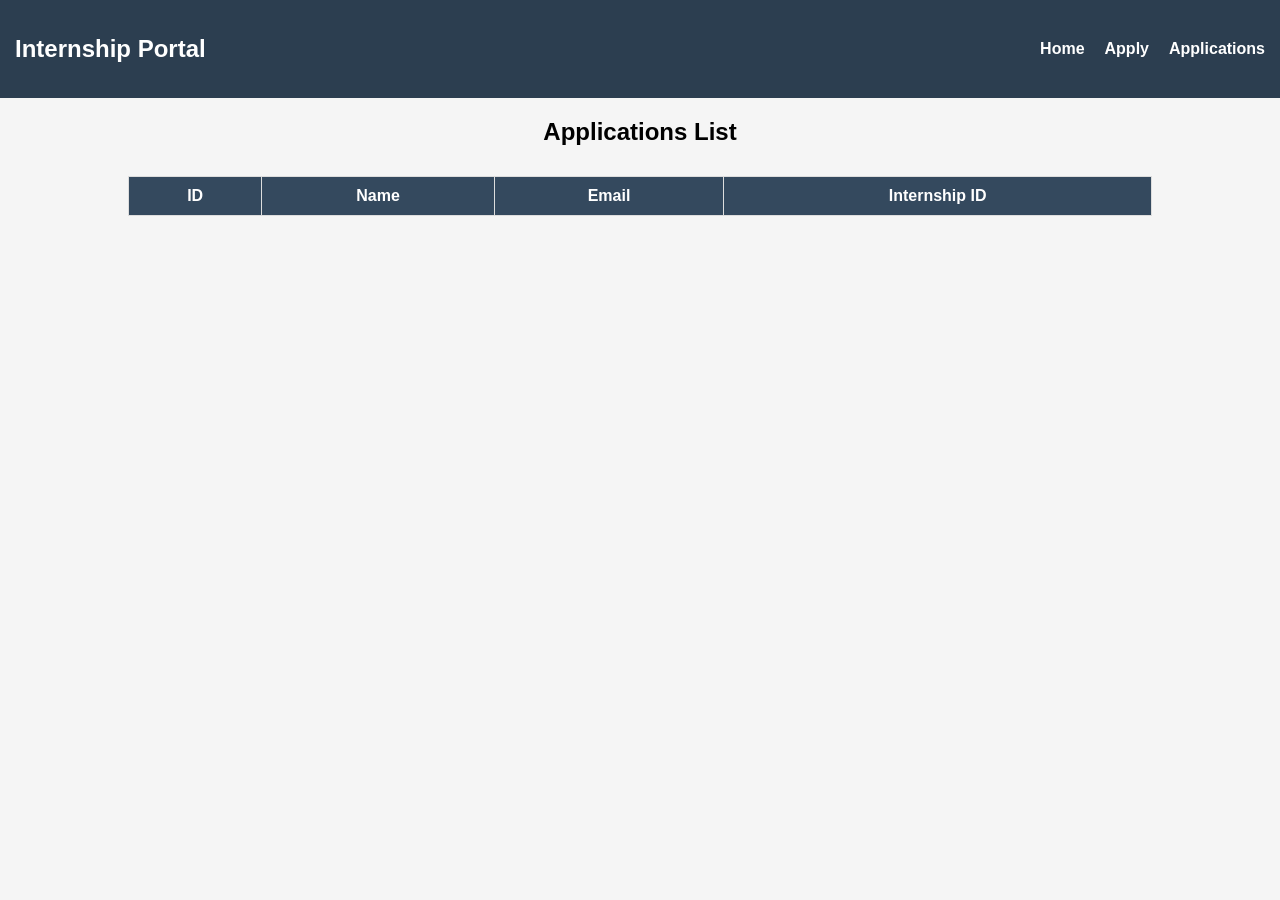
<file: applications.html>
<!DOCTYPE html>
<html>
<head>
<title>Applications</title>
<link rel="stylesheet" href="css/style.css">
</head>

<body>

<nav>
<h2>Internship Portal</h2>
<ul>
<li><a href="index.html">Home</a></li>
<li><a href="apply.html">Apply</a></li>
<li><a href="applications.html">Applications</a></li>
</ul>
</nav>

<h2 class="title">Applications List</h2>

<table>

<thead>
<tr>
<th>ID</th>
<th>Name</th>
<th>Email</th>
<th>Internship ID</th>
</tr>
</thead>

<tbody id="applicationsTable"></tbody>

</table>

<script src="js/script.js"></script>

</body>
</html>
</file>
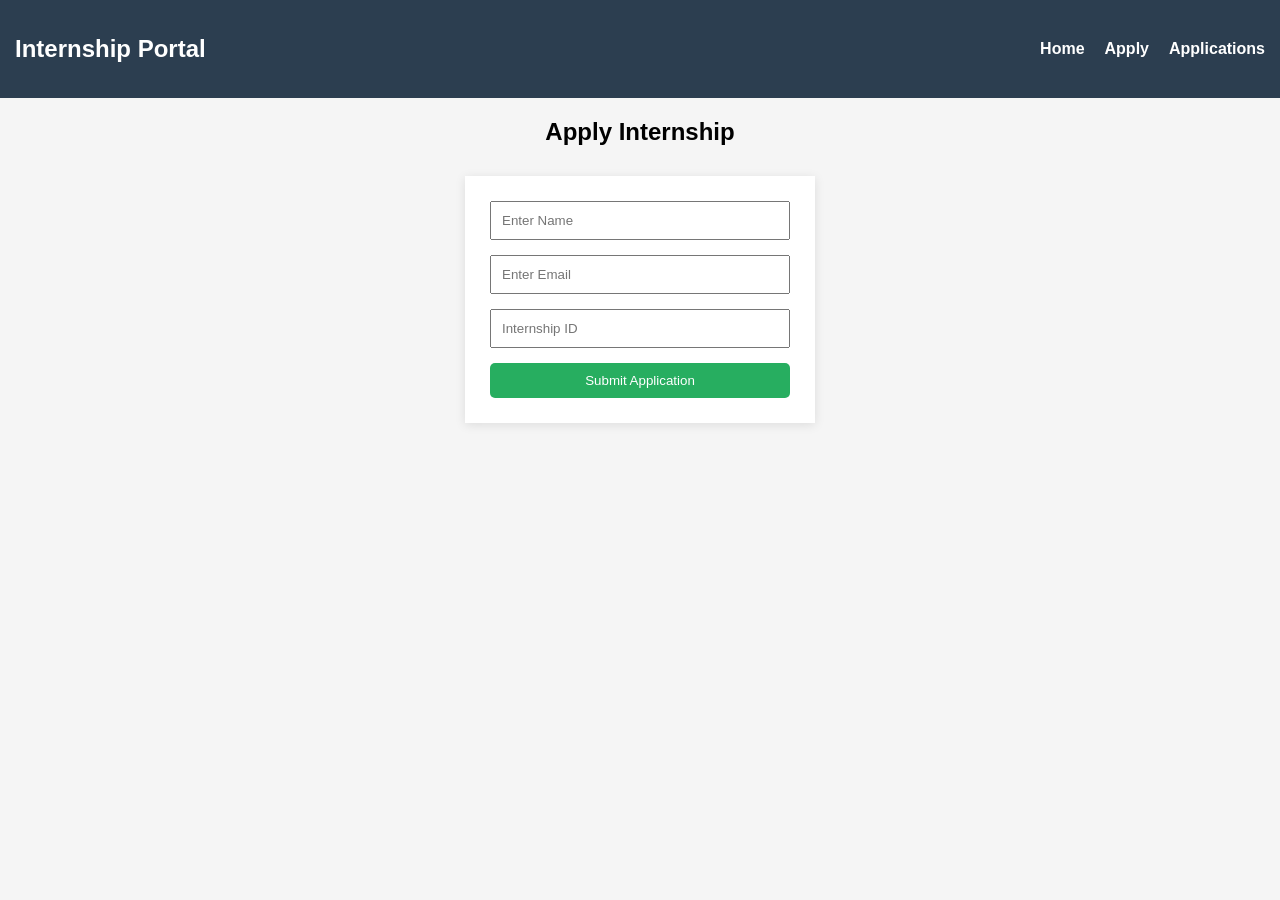
<file: apply.html>
<!DOCTYPE html>
<html>
<head>
<title>Apply Internship</title>
<link rel="stylesheet" href="css/style.css">
</head>

<body>

<nav>
<h2>Internship Portal</h2>
<ul>
<li><a href="index.html">Home</a></li>
<li><a href="apply.html">Apply</a></li>
<li><a href="applications.html">Applications</a></li>
</ul>
</nav>

<h2 class="title">Apply Internship</h2>

<div class="form-box">

<form id="applyForm">

<input type="text" id="name" placeholder="Enter Name" required>

<input type="email" id="email" placeholder="Enter Email" required>

<input type="number" id="internshipId" placeholder="Internship ID" required>

<button type="submit">Submit Application</button>

</form>

</div>

<script src="js/script.js"></script>

</body>
</html>
</file>
<file: css/style.css>
body{
font-family: Arial;
margin:0;
background:#f5f5f5;
}

nav{
display:flex;
justify-content:space-between;
align-items:center;
background:#2c3e50;
padding:15px;
color:white;
}

nav ul{
display:flex;
list-style:none;
}

nav ul li{
margin-left:20px;
}

nav ul li a{
color:white;
text-decoration:none;
font-weight:bold;
}

.title{
text-align:center;
margin-top:20px;
}

.card-container{
display:flex;
flex-wrap:wrap;
justify-content:center;
margin-top:20px;
}

.card{
background:white;
padding:20px;
margin:15px;
width:250px;
box-shadow:0 2px 10px rgba(0,0,0,0.1);
border-radius:10px;
text-align:center;
}

.card button{
background:#3498db;
color:white;
border:none;
padding:10px 15px;
cursor:pointer;
border-radius:5px;
}

.form-box{
display:flex;
justify-content:center;
margin-top:30px;
}

form{
background:white;
padding:25px;
width:300px;
box-shadow:0 2px 10px rgba(0,0,0,0.1);
display:flex;
flex-direction:column;
}

form input{
margin-bottom:15px;
padding:10px;
}

form button{
background:#27ae60;
color:white;
border:none;
padding:10px;
cursor:pointer;
}

table{
width:80%;
margin:auto;
margin-top:30px;
border-collapse:collapse;
background:white;
}

table th,table td{
border:1px solid #ddd;
padding:10px;
text-align:center;
}

table th{
background:#34495e;
color:white;
}

.card {
    border-radius: 10px;
    box-shadow: 0 4px 8px rgba(0,0,0,0.1);
    padding: 20px;
    margin: 15px;
    text-align: center;
    background-color: white;
}

.card h3 {
    margin-bottom: 10px;
}

button {
    background-color: #007bff;
    color: white;
    border: none;
    padding: 10px 15px;
    border-radius: 5px;
    cursor: pointer;
}

button:hover {
    background-color: #0056b3;
}
</file>
